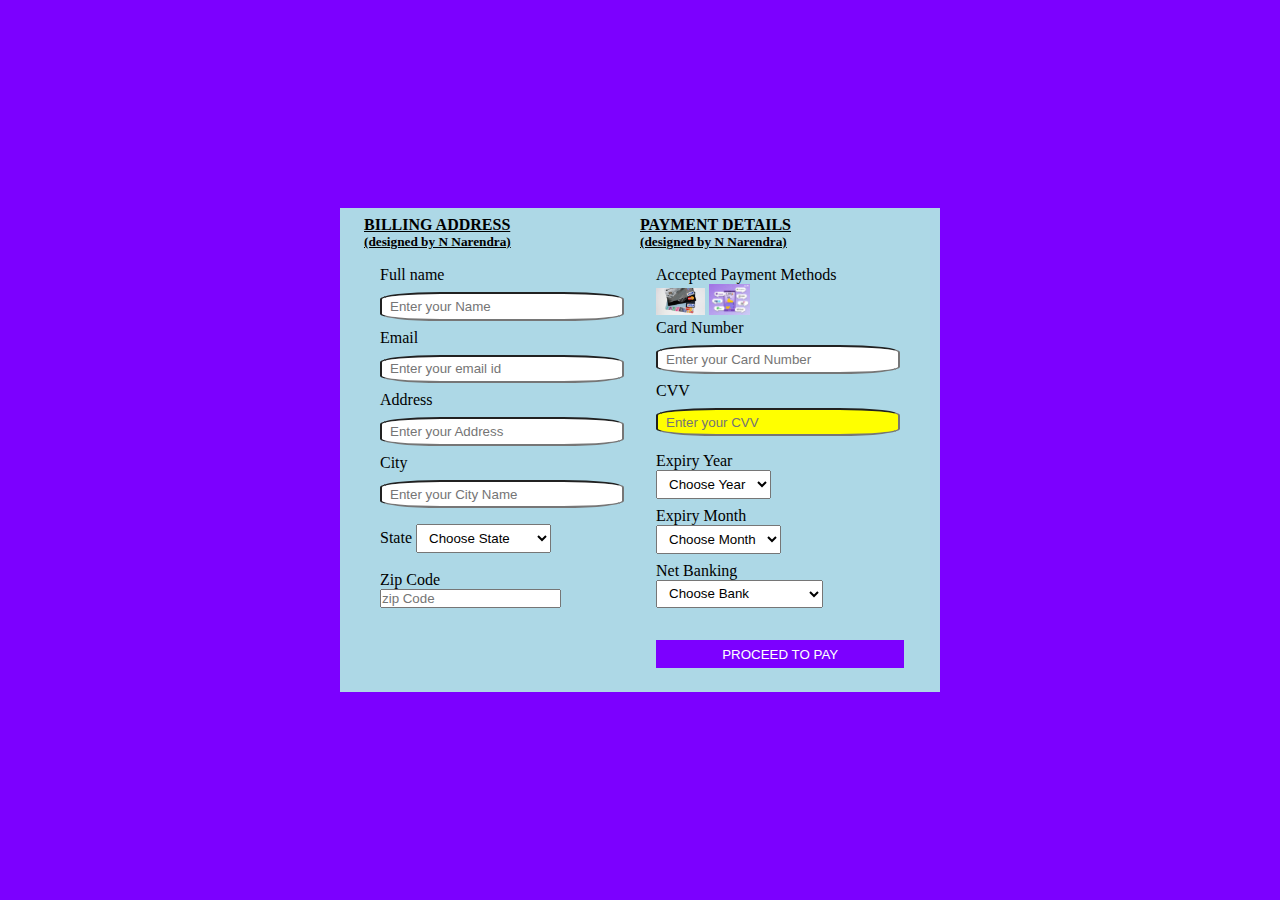
<file: payment/index.html>
<!DOCTYPE html>
<html lang="en">
<head>
    <meta name="viewport" content="width=device-width, initial-scale=1.0">
    <title>Payment-Gateway by NN</title>
    <link rel="stylesheet" type="text/css" href="style.css">
    <!-- Font Awesome Icon Library -->
<link rel="stylesheet" href="https://cdnjs.cloudflare.com/ajax/libs/font-awesome/4.7.0/css/font-awesome.min.css">
<style>
    .divScroll {
    overflow:scroll;
    height:100px;
    width:200px;
    }
    </style>
</head>
<body>
    <header>
    <div class="container">
        <div class="left">
            <u><h4>BILLING ADDRESS <h5>(designed by N Narendra)</h5></h4></u>
            <form>
                Full name
                <input type="text" placeholder="Enter your Name">
                Email
                <input type="text" placeholder="Enter your email id">
                Address
                <input type="text" placeholder="Enter your Address">
                City
                <input type="text" placeholder="Enter your City Name">
                <div id="zip"> <label> State
                    <select>
                        <option>Choose State</option>
                        <option>Andhra Pradesh</option>
                        <option>TamilNadu</option>
                        <option>Karnataka</option>
                        <option>Kerala</option>
                    </select>
                </label></div>
               <label><br>
                Zip Code
                <input type="number" placeholder="zip Code">
               </label>
            </form>
        </div>
        <div class="right">
            <u><h4>PAYMENT DETAILS <h5>(designed by N Narendra)</h5></h4></u>
            <form>
                Accepted Payment Methods <br>
                <img src="card1.jpg" width="20%" class="img">
                <img src="card2.jpg" width="17%" class="img">
                <br>             
                Card Number
                <input type="text" placeholder="Enter your Card Number">
                CVV
                <input type="text" placeholder="Enter your CVV" class="cvv">
        
                <div id="zip"> <label> Expiry Year
                    <select>
                        <option>Choose Year</option>
                        <option>2023</option>
                        <option>2024</option>
                        <option>2025</option>
                        <option>2026</option>
                        <option>2027</option>
                    </select><br>
                    <div id="exp-month"><label>
                    Expiry Month
                    <select>
                        <option>Choose Month</option>
                        <option>Jan</option><option>Feb</option><option>Mar</option><option>Apr</option><option>May</option>
                        <option>June</option><option>July</option><option>August</option><option>Sep</option><option>oct</option>
                        <option>Nov</option><option>Dec</option>
                    </select>
                    </label></div>
                </label></div>
                <div id="zip"> <label> Net Banking
                    <select>
                        <option>Choose Bank</option>
                        <option>Andhra Bank</option>
                        <option>Bank of india</option>
                        <option>Canara Bank</option>
                        <option>HDFC Bank</option>
                        <option>Punjab National Bank</option>
                        <option>State Bank of India</option>
                    </select>
                </label></div>
            </form>
            <input type="submit" value="PROCEED TO PAY">
        </div> 
    </div>
</header>
</body>
</html>
</file>
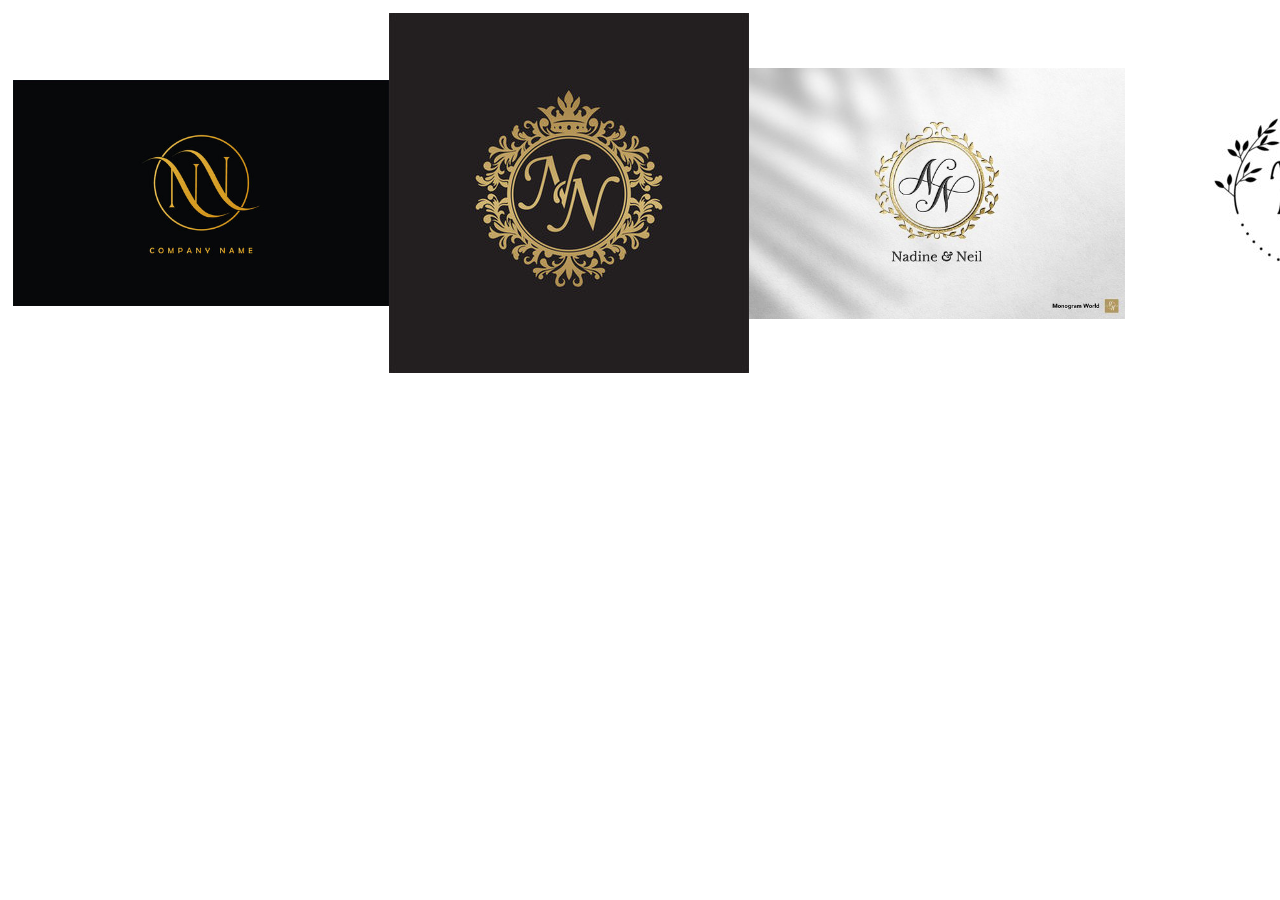
<file: brands.html>
<!DOCTYPE html>
<html lang="en">
  <head>
    <meta charset="UTF-8" />
    <meta name="viewport" content="width=<device-width>, initial-scale=1.0" />
    <title>brands</title>
    <style>
      .brand {
        display: flex;
        align-items: center;
        justify-content: space-between;
        padding: 5px;
      }
      .brand img {
        width: 30%;
        height: 30%;
        display: flex;
        justify-items: center;
      }
    </style>
  </head>
  <body>
    <div class="brand">
      <img src="./brand1.jpg" />
      <img src="./brand2.jpg" />
      <img src="./brand3.jpg" />
      <img src="./brand4.jpg" />
      <img src="./brand5.jpg" />
    </div>
  </body>
</html>
</file>
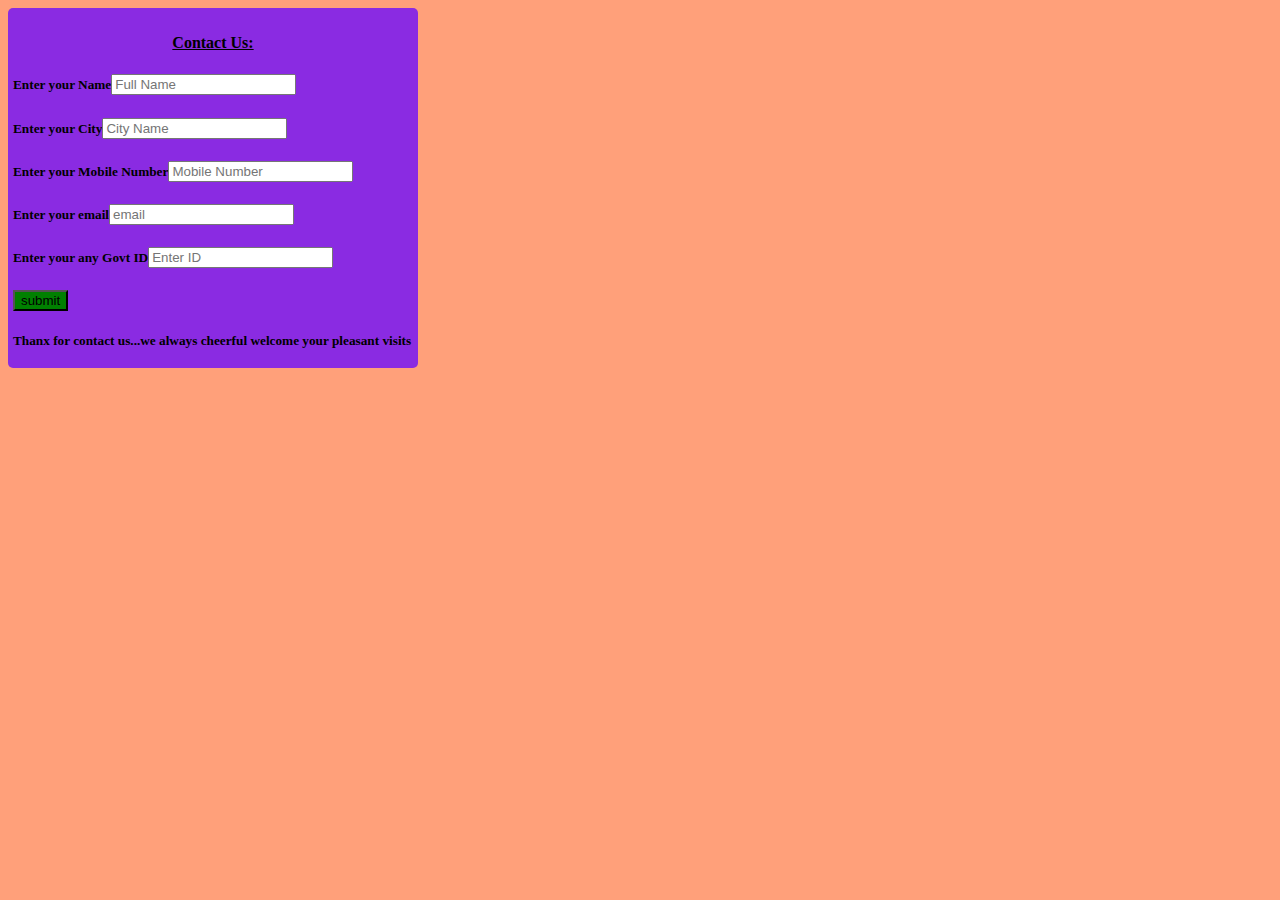
<file: contact.html>
<!DOCTYPE html>
<html lang="en">
  <head>
    <meta charset="UTF-8" />
    <meta name="viewport" content="width=device-width, initial-scale=1.0" />
    <title>Contact</title>
    <style>
      body {
        background-color: lightsalmon;
      }
      .address {
        border-radius: 5px;
        background-color: blueviolet;
        width: 400px;
        height: 350px;
        align-content: left;
        padding: 5px;
      }
      .btn {
        background-color: green;
      }
      .btn:hover {
        background-color: yellow;
      }
    </style>
  </head>
  <body>
    <div class="address">
      <form>
        <h4>
          <u><center>Contact Us:</center></u>
        </h4>
        <h5>
          Enter your Name<snap></snap
          ><input name="text" , placeholder="Full Name" />
        </h5>
        <h5>
          Enter your City<snap></snap
          ><input name="text" , placeholder="City Name" />
        </h5>
        <h5>
          Enter your Mobile Number<snap></snap
          ><input name="number" , placeholder="Mobile Number" />
        </h5>
        <h5>
          Enter your email<snap></snap
          ><input name="email" , placeholder="email" />
        </h5>
        <h5>
          Enter your any Govt ID<snap></snap
          ><input name="text" , placeholder="Enter ID" />
        </h5>
        <button click="submit" class="btn">submit</button>
        <br />
        <h5>
          Thanx for contact us...we always cheerful welcome your pleasant visits
        </h5>
      </form>
    </div>
  </body>
</html>
</file>
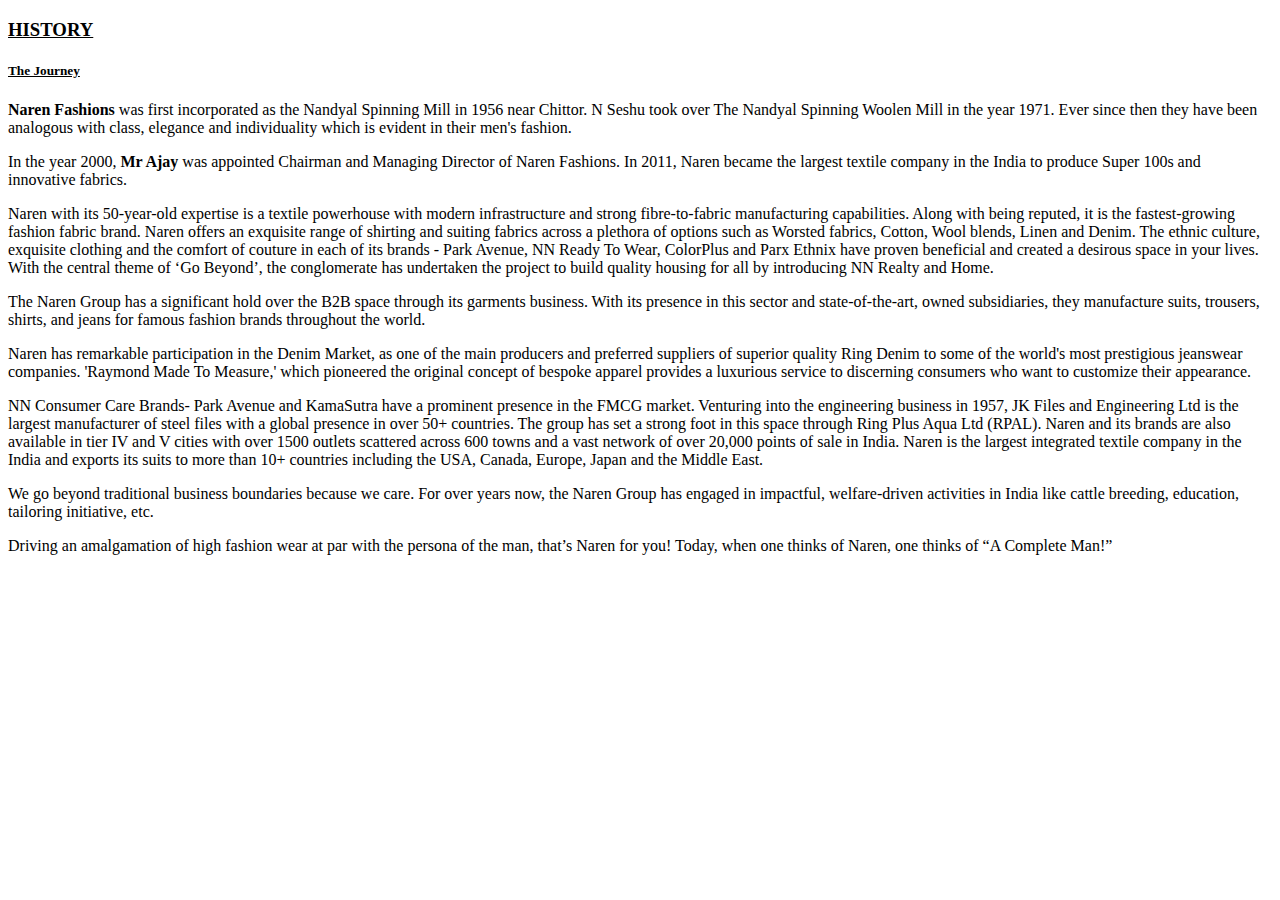
<file: history.html>
<!DOCTYPE html>
<html lang="en">
  <head>
    <meta charset="UTF-8" />
    <meta name="viewport" content="width=device-width, initial-scale=1.0" />
    <title>history of Naren Fashions</title>
  </head>
  <body>
    <h3><u>HISTORY</u></h3>
    <h5><u> The Journey</u></h5>
    <p>
      <b>Naren Fashions</b> was first incorporated as the Nandyal Spinning Mill in 1956
      near Chittor. N Seshu took over The Nandyal Spinning Woolen Mill in the
      year 1971. Ever since then they have been analogous with class, elegance
      and individuality which is evident in their men's fashion.
    </p>
    <p>
      In the year 2000, <b>Mr Ajay</b> was appointed Chairman and Managing Director of
      Naren Fashions. In 2011, Naren became the largest textile company in the
      India to produce Super 100s and innovative fabrics.
    </p>
    <p>
      Naren with its 50-year-old expertise is a textile powerhouse with modern
      infrastructure and strong fibre-to-fabric manufacturing capabilities.
      Along with being reputed, it is the fastest-growing fashion fabric brand.
      Naren offers an exquisite range of shirting and suiting fabrics across a
      plethora of options such as Worsted fabrics, Cotton, Wool blends, Linen
      and Denim. The ethnic culture, exquisite clothing and the comfort of
      couture in each of its brands - Park Avenue, NN Ready To Wear, ColorPlus
      and Parx Ethnix have proven beneficial and created a desirous space in
      your lives. With the central theme of ‘Go Beyond’, the conglomerate has
      undertaken the project to build quality housing for all by introducing NN
      Realty and Home.
    </p>
    <p>
      The Naren Group has a significant hold over the B2B space through its
      garments business. With its presence in this sector and state-of-the-art,
      owned subsidiaries, they manufacture suits, trousers, shirts, and jeans
      for famous fashion brands throughout the world.
    </p>
    <p>
      Naren has remarkable participation in the Denim Market, as one of the main
      producers and preferred suppliers of superior quality Ring Denim to some
      of the world's most prestigious jeanswear companies. 'Raymond Made To
      Measure,' which pioneered the original concept of bespoke apparel provides
      a luxurious service to discerning consumers who want to customize their
      appearance.
    </p>
    <p>
      NN Consumer Care Brands- Park Avenue and KamaSutra have a prominent
      presence in the FMCG market. Venturing into the engineering business in
      1957, JK Files and Engineering Ltd is the largest manufacturer of steel
      files with a global presence in over 50+ countries. The group has set a
      strong foot in this space through Ring Plus Aqua Ltd (RPAL). Naren and its
      brands are also available in tier IV and V cities with over 1500 outlets
      scattered across 600 towns and a vast network of over 20,000 points of
      sale in India. Naren is the largest integrated textile company in the
      India and exports its suits to more than 10+ countries including the USA,
      Canada, Europe, Japan and the Middle East.
    </p>
    <p>
      We go beyond traditional business boundaries because we care. For over
      years now, the Naren Group has engaged in impactful, welfare-driven
      activities in India like cattle breeding, education, tailoring initiative,
      etc.
    </p>
    <p>
      Driving an amalgamation of high fashion wear at par with the persona of
      the man, that’s Naren for you! Today, when one thinks of Naren, one thinks
      of “A Complete Man!”
    </p>
  </body>
</html>
</file>
<file: payment/style.css>
*{
    padding: 0;
    margin: 0;
    box-sizing: border-box;
}

header{
    width: 100vw;
    min-height: 100vh;
    background: #7C00FF;
    font-size: 1rem;
    display: flex;
    justify-content: center;
    align-items: center;

}
.container{
    background: lightblue;
    max-width: 600px;
    min-height: 350px;
    display: flex;
    justify-content: space-between;
    align-items: flex-start;
    padding: 0.5rem 1.5rem;
}
.left{
    flex-basis: 50%
}
.right{
    flex-basis: 50%
}
form{
    padding: 1rem;
}
form input[type="text"]{
    width: 100%;
    padding: 0.3rem 0.5rem;
    margin: 0.5rem 0;
    outline: none;
    border-radius: 25%;
}
#zip{
    display: flex;
    margin-top: 0.5rem;
    width: 80%
}
#zip select{
    padding: 0.3rem 0.5rem;
    outline: none;
}
#zip input[type="number"]{
    padding: 0.3rem 0.5rem;
    outline: none;
    width: 100%;
}
#exp-month{
    display: flex;
    margin-top: 0.5rem;
    width: 50%
}
#exp-month select{
    padding: 0.3rem 0.5rem;
    outline: none;
}
.cvv{
    background: yellow;
    border-radius: 25%;
}
input[type="submit"]{
    width: 90%;
    padding: 0.4rem 1rem;
    background: #7C00FF;
    color: white;
    outline: none;
    border: none;
    margin: 1rem;
    cursor: pointer;
}
.img{
    cursor: pointer;
}

input[type="submit"]:hover{
    background: green;
}

@media only screen and (max-width: 770px)
{
    .container{
        flex-direction: column;
    }
}
body{
    overflow-x: hidden;
}
</file>
